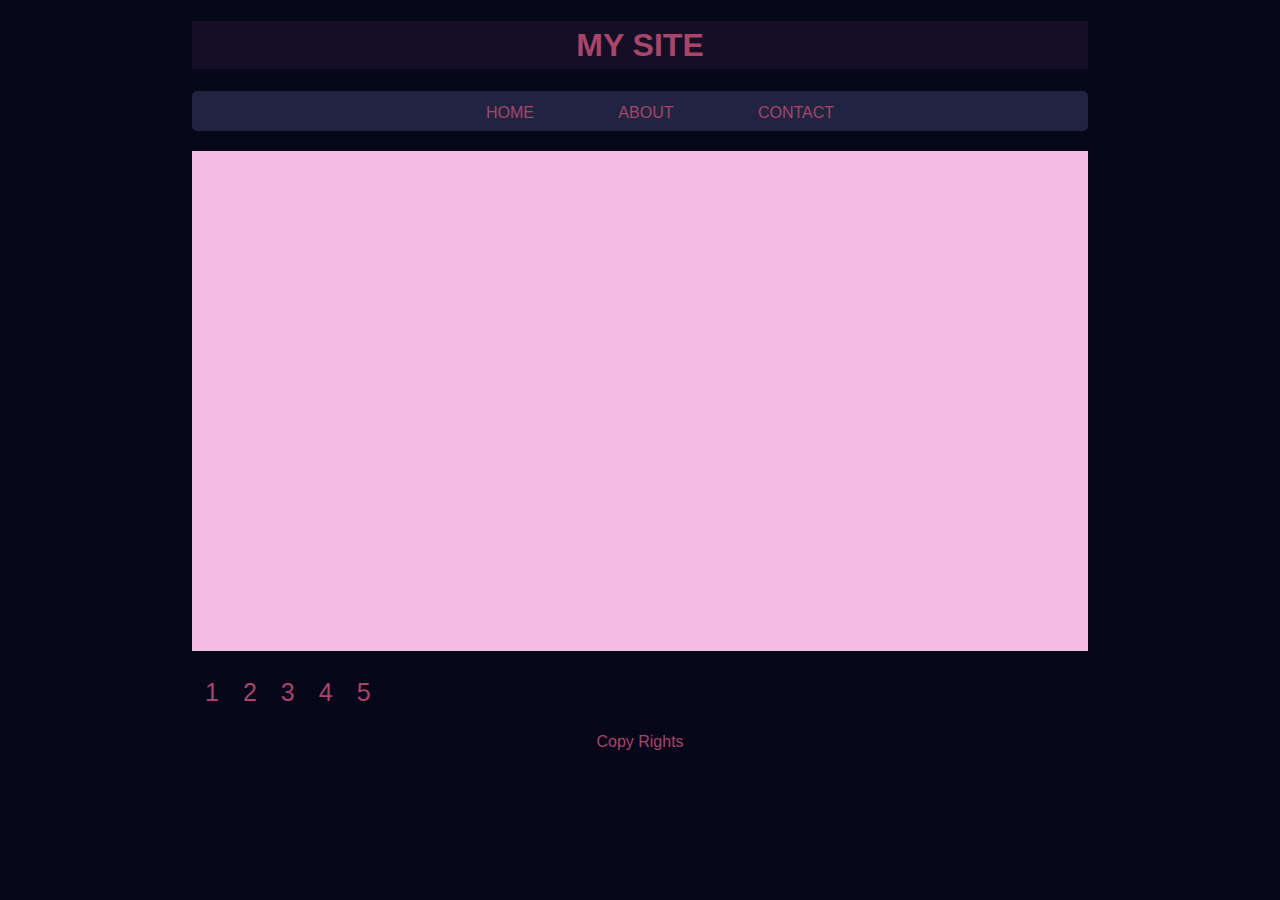
<file: Site 2/index.html>
<!DOCTYPE html>
<html>

    <head>
        <title>Site 2</title>
        <link rel="stylesheet" href="style.css">
        <meta charset="utf-8">
        <meta name="viewport" content="width=device-width, initial-scale=1.0">
    </head>
    <body class="body">

        <header class="mainHeader">
            <h1>MY SITE</h1>
            <nav class="navBar">
                <ul>
                    <li><a href="#"> HOME </a></li>
                    <li><a href="#"> ABOUT </a></li>
                    <li><a href="#"> CONTACT </a></li>
                </ul>
            </nav>
        </header>

        <!-- /////////////////////////////////////////////////////////// -->

        <div class="mainContent">


        </div>

        <!-- /////////////////////////////////////////////////////////// -->

        <aside class="sideBar">

        </aside>
        

        <!-- /////////////////////////////////////////////////////////// -->


        <div class="buttomBar">
        
            <table>
                <tr>
                    <td>
                        <section class="case">
                            <a href="#">1</a>
                        </section>
                    </td> <td>
                        <section class="case">
                            <a href="#">2</a>
                        </section>
                    </td><td>
                        <section class="case">
                            <a href="#">3</a>
                        </section>
                    </td> <td>
                        <section class="case">
                            <a href="#">4</a>
                        </section>
                    </td><td>
                        <section class="case">
                            <a href="#">5</a>
                        </section>
                    </td>
                </tr>
            </table>   

        </div>

        <footer class="mainFooter">
            <p>Copy Rights</p>
        </footer>
        

    </body>

</html>
</file>
<file: Site 2/style.css>
body {
    color: rgb(168, 69, 107);
    font-family:'Segoe UI', Tahoma, Geneva, Verdana, sans-serif;
    line-height: 1.5;
    text-align: left;
    text-align: center;
}

.body {
    margin: 10px auto;
    width: 70%;
    clear: both;
    background-color: rgb(7, 7, 26);
}

h1 {
    background-color: rgb(20, 15, 36);
}

a {
    text-decoration: none;
}
a:link, a:visited {
    color: rgb(168, 69, 107);
}
a:hover, a:active {
    color: #f8a4df;
}


.mainContent {
    background-color: #f3bde3;
    margin: 20px auto;
    width: 100%;
    height: 500px;
}


.mainHeader nav {
    background-color: #202441;
    height: 40px;
    border-radius: 5px;
    -webkit-border-radius: 5px;
    -moz-border-radius: 5px;
}

.mainHeader nav ul {
    text-align: center;
    list-style: none;
    margin: 0 auto;
}

.mainHeader nav ul li {
    display: inline;
}


.mainHeader a:link, .mainHeader a:visited {
    color: rgb(168, 69, 107);
    padding: 10px 40px;
    display: inline-block;
    height: 20px;
}

.mainHeader a:hover, .mainHeader a:active {
    color: #f8a4df;
    background-color: #33395f;
    text-shadow: none;
}




.buttomBar {
    font-size: 25px;
}

.case {
    margin: 0 10px;
}

.case a:link, .post a:visited {
    color: rgb(168, 69, 107);
    display: inline-block;
}

.case a:hover, .post a:active {
    color: #f8a4df;
    text-shadow: none;
}


.footer {
    color: #f8a4df;
    text-align: center;
}
</file>
